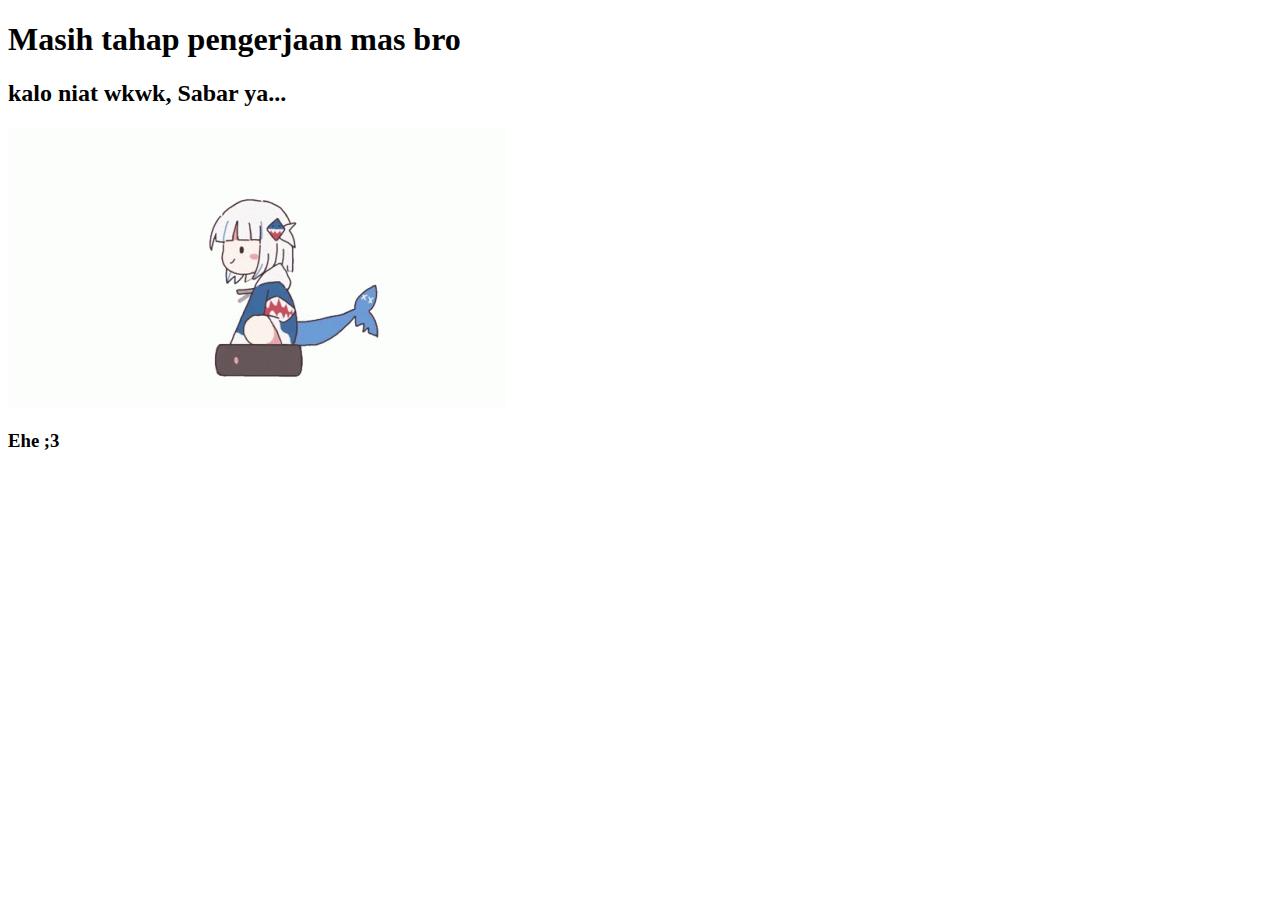
<file: blankPageNungguin.html>
<!DOCTYPE html>
<html lang="en">
<head>
    <meta charset="UTF-8">
    <meta http-equiv="X-UA-Compatible" content="IE=edge">
    <meta name="viewport" content="width=device-width, initial-scale=1.0">
    <title>Tahap pengerjaan Brohhh</title>
</head>
<body>
    <h1>Masih tahap pengerjaan mas bro</h1>
    <pr><h2>kalo niat wkwk, Sabar ya...</h2></pr>
    <img src="images/Gawr.gif"> <pr><h3>Ehe ;3</h3></pr>
</body>
</html>
</file>
